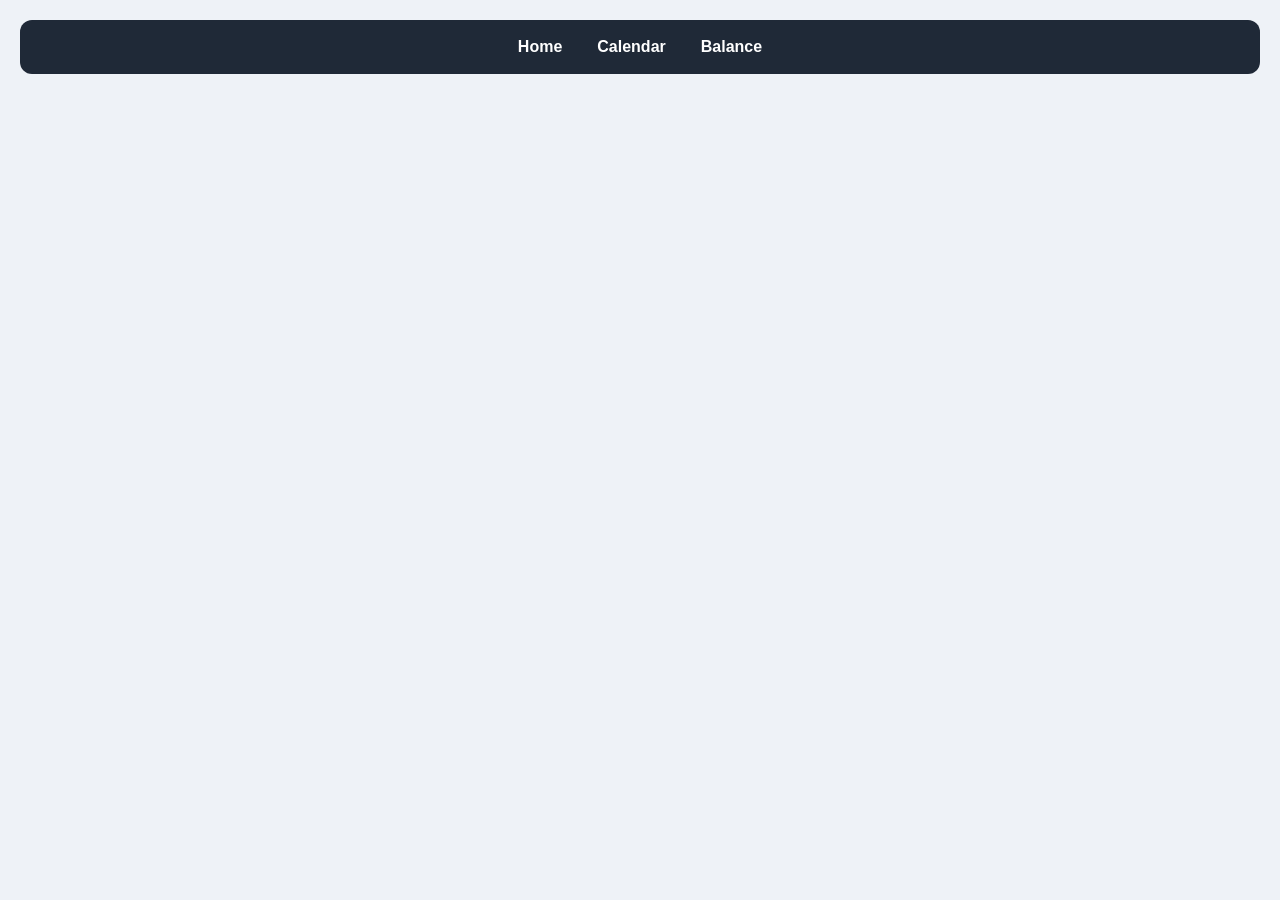
<file: calendar.html>
<!DOCTYPE html>
<html lang="en">
<head>
    <meta charset="UTF-8">
    <meta name="viewport" content="width=device-width, initial-scale=1.0">
    <title>Calendar</title>

    <link rel="stylesheet" href="css/style.css">
</head>

<nav>
    <a href="index.html">Home</a>
    <a href="calendar.html">Calendar</a>
    <a href="balance.html">Balance</a>
</nav>
</file>
<file: css/style.css>
/* ======================
   GLOBAL
====================== */
body {
    font-family: Arial, sans-serif;
    margin: 0;
    padding: 20px;
    background: #eef2f7;
    color: #111;
}

/* ======================
   NAVIGATION
====================== */
nav {
    background: #1f2937;
    padding: 12px;
    border-radius: 12px;
    margin-bottom: 20px;

    display: flex;
    justify-content: center;
    gap: 15px;
    flex-wrap: wrap;
}

nav a {
    color: white;
    text-decoration: none;
    font-weight: bold;
    padding: 6px 10px;
    border-radius: 8px;
    transition: 0.2s;
}

nav a:hover {
    background: #374151;
}

/* ======================
   MAIN TEXT / CLOCK
====================== */
h1 {
    color: #111827;
    text-align: center;
}

.clock-container {
    text-align: center;
    margin-top: 20px;
}

#clock {
    font-size: 3rem;
    font-weight: bold;
}

#date {
    font-size: 1.1rem;
    color: #4b5563;
}

/* ======================
   LOGIN AREA
====================== */
#loginButton {
    text-align: center;
    margin-top: 20px;
}

/* ======================
   EVENT CARDS
====================== */
.event-card {
    background: white;
    padding: 12px;
    margin: 10px 0;
    border-radius: 12px;
    box-shadow: 0 4px 12px rgba(0,0,0,0.08);
    transition: 0.2s;
}

.event-card:hover {
    transform: translateY(-2px);
}

/* ======================
   CALENDAR WINDOW
====================== */
.calendar-window {
    position: fixed;
    top: 70px;
    left: 20px;

    width: 320px;
    height: 420px;

    background: white;
    border-radius: 14px;
    box-shadow: 0 12px 30px rgba(0,0,0,0.15);

    display: flex;
    flex-direction: column;
    overflow: hidden;
    z-index: 1000;
}

.window-header {
    background: #2563eb;
    color: white;
    padding: 12px;
    font-weight: bold;
}

.window-content {
    padding: 10px;
    overflow-y: auto;
}

/* ======================
   BALANCE WINDOW
====================== */
.balance-window {
    position: fixed;
    top: 70px;
    right: 20px;

    width: 280px;

    background: white;
    border-radius: 14px;
    box-shadow: 0 12px 30px rgba(0,0,0,0.15);

    overflow: hidden;
}

.balance-display {
    font-size: 26px;
    padding: 15px;
    text-align: center;
    font-weight: bold;
}

.balance-controls {
    display: flex;
    flex-direction: column;
    gap: 10px;
    padding: 12px;
}

.balance-controls input {
    padding: 10px;
    font-size: 14px;
    border-radius: 8px;
    border: 1px solid #d1d5db;
    outline: none;
}

.balance-controls input:focus {
    border-color: #2563eb;
}

/* ======================
   BUTTONS
====================== */
button {
    padding: 10px;
    cursor: pointer;
    border: none;
    border-radius: 8px;
    background: #2563eb;
    color: white;
    font-weight: bold;
    transition: 0.2s;
}

button:hover {
    background: #1d4ed8;
}

/* ======================
   MOBILE
====================== */
@media (max-width: 768px) {

    body {
        padding: 10px;
    }

    .calendar-window,
    .balance-window {
        position: static;
        width: 100%;
        margin-top: 15px;
        height: auto;
    }

    nav {
        flex-direction: column;
        align-items: center;
    }

    #clock {
        font-size: 2rem;
    }

    .balance-display {
        font-size: 22px;
    }
}
</file>
